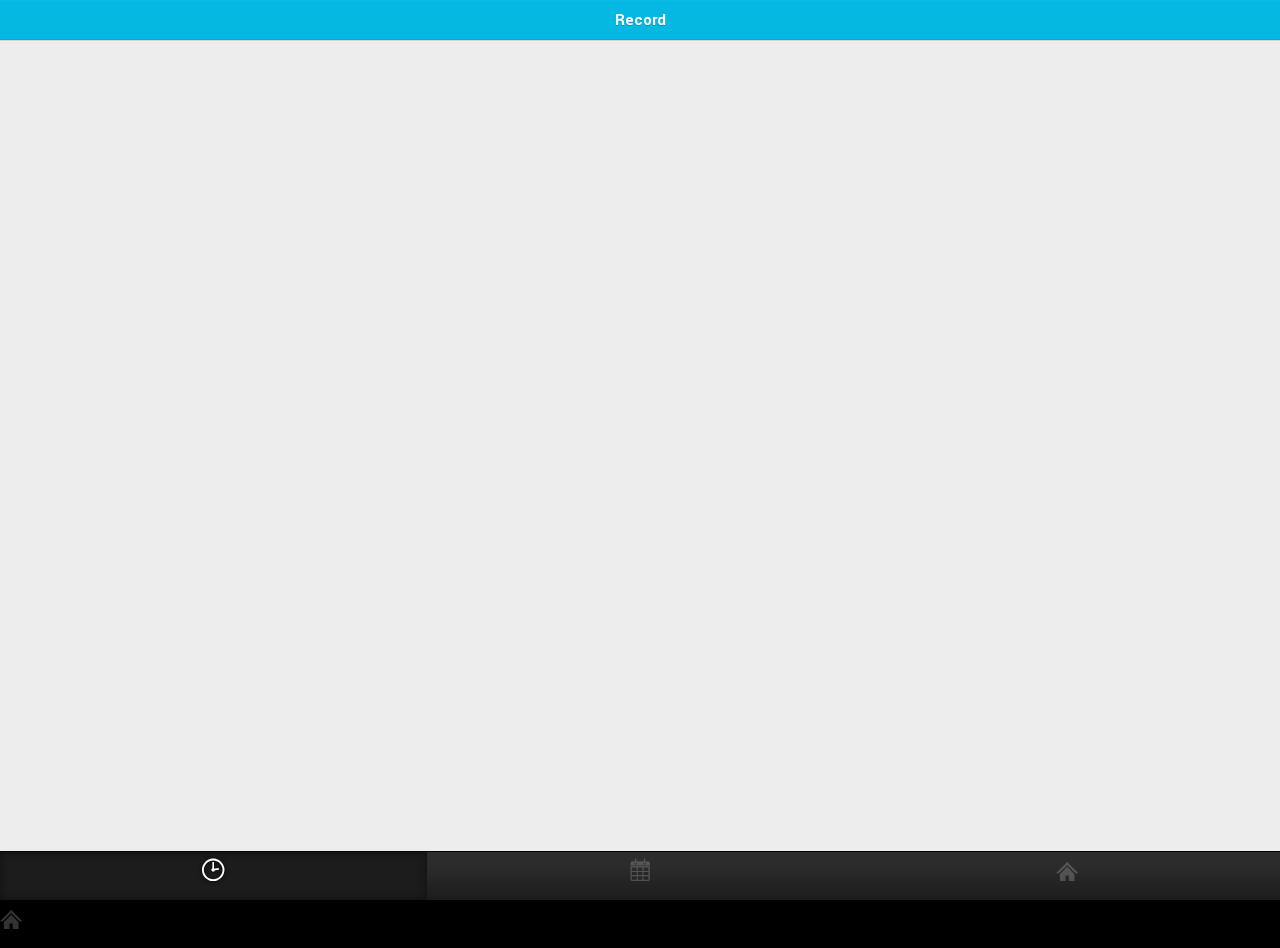
<file: app.html>
<!doctype html>
<html>
<head>
    <meta charset="utf-8">
    <title>LungoJS - Kitchen Sink</title>
    <meta name="description" content="">
    <meta name="author" content="Javier Jiménez Villar (@soyjavi)">
    <!-- Mobile viewport optimization http://goo.gl/b9SaQ -->
    <meta name="HandheldFriendly" content="True">
    <meta name="MobileOptimized" content="320">
    <meta http-equiv="cleartype" content="on">
    <meta name="viewport" content="width=device-width, initial-scale=1.0, maximum-scale=1.0, user-scalable=0">
    <meta name="apple-mobile-web-app-capable" content="yes">
    <meta name="apple-mobile-web-app-status-bar-style" content="black">
    <meta name="format-detection" content="telephone=no">
    <!-- For iPhone 4 with high-resolution Retina display: -->
    <link rel="apple-touch-icon-precomposed" sizes="114x114" href="assets/images/icon@2x.png">
    <link rel="apple-touch-icon-precomposed" sizes="72x72" href="assets/images/icon-72.png">
    <link rel="apple-touch-icon-precomposed" href="assets/images/icon.png">
    <link rel="apple-touch-startup-image" href="assets/images/default.png">
    <!-- Main Stylesheet -->
    <link rel="stylesheet" href="lungo.js/lungo-1.2.css">
    <link rel="stylesheet" href="lungo.js/lungo.theme.default.css">
    <link rel="stylesheet" href="assets/stylesheets/app.css">
</head>

<body class="app">
    <section id="record">
        <header data-title="Record">
            <!-- <a href="#donate" data-target="section" data-icon="files" class="button onright">捐赠</a> -->
        </header>
        <article id="today" class="list">
<!--             <div class="indented">
                <ul>
                    <li><input type="text" placeholder="键入你要记录的内容 ..." /></li>
                </ul>
            </div>
            <div id="list-today" class="indented list">
            </div> -->
        </article>
        <article id="calendar" class="">
        </article>
        <article id="home" class="">
        </article>
        <footer class="toolbar with-labels">
            <nav>
                <a href="#today" data-target="article" class="current" data-icon="clock" />
                <a href="#calendar" data-target="article" data-icon="calendar" />
                <a href="#home" data-target="article" data-icon="home" />
            </nav>
        </footer>
    </section>

    <!-- LungoJS (Production mode) -->
    <script src="lungo.js/lungo-1.2.js"></script>
    <!-- LungoJS - Sandbox App -->
    <script src="app/app.js"></script>
    <script src="app/data.js"></script>
    <script src="app/events.js"></script>
    <script src="app/services.js"></script>
    <script src="app/view.js"></script>
</body>
</html>
</file>
<file: lungo.js/lungo-1.2.css>
/**
 *
 *    /$$
 *   | $$
 *   | $$       /$$   /$$ /$$$$$$$   /$$$$$$   /$$$$$$
 *   | $$      | $$  | $$| $$__  $$ /$$__  $$ /$$__  $$
 *   | $$      | $$  | $$| $$  \ $$| $$  \ $$| $$  \ $$
 *   | $$      | $$  | $$| $$  | $$| $$  | $$| $$  | $$
 *   | $$$$$$$$|  $$$$$$/| $$  | $$|  $$$$$$$|  $$$$$$/
 *   |________/ \______/ |__/  |__/ \____  $$ \______/
 *                                  /$$  \ $$
 *                                 |  $$$$$$/
 *                                  \______/
 *
 * @copyright 2011-2012 TapQuo Inc (c)
 * @license   http://www.github.com/tapquo/lungo/blob/master/LICENSE.txt
 * @version   1.2
 * @link      https://github.com/TapQuo/Lungo.js
 *
 * @author   Javier Jimenez Villar <javi@tapquo.com> || @soyjavi
 * @author   Guillermo Pascual <pasku@tapquo.com> || @pasku1
 */

a,abbr,address,article,aside,audio,b,blockquote,body,caption,cite,code,dd,del,dfn,dialog,div,dl,dt,em,fieldset,figure,footer,form,h1,h2,h3,h4,h5,h6,header,hgroup,hr,html,i,iframe,img,ins,kbd,label,legend,li,mark,menu,nav,object,ol,p,pre,q,samp,section,small,span,strong,sub,sup,table,tbody,td,tfoot,th,thead,time,tr,ul,var,video{border:0;margin:0;outline:0;padding:0;font-size:100%;}
a{color:#fff;text-decoration:none;-webkit-tap-highlight-color:rgba(0, 0, 0, 0);}
a:hover{opacity:1;}
html{height:100%;font-size:100%;-webkit-text-size-adjust:100%;-ms-text-size-adjust:100%;}
body{margin:0;padding:0;width:100%;height:100%;min-height:100%;overflow:hidden;font-family:Helvetica,Arial,sans-serif;font-size:13px;line-height:1.231;-webkit-touch-callout:none;display:-webkit-box;-webkit-box-orient:vertical;-webkit-box-align:stretch;}
b,strong{font-weight:bold;}
img{border:0;-ms-interpolation-mode:bicubic;vertical-align:middle;font-size:0;}
table{border-collapse:collapse;border-spacing:0;}
th,td,caption{vertical-align:top;font-weight:normal;text-align:left;}
*{margin:0;padding:0;-webkit-user-select:none;-webkit-tap-highlight-color:rgba(255, 255, 255, 0);}
section{position:absolute;left:0px;top:0px;width:100%;height:100%;z-index:1;-webkit-transform:translate3d(100%, 0, 0);-moz-transform:translate3d(100%, 0, 0);-o-transform:translate3d(100%, 0, 0);transform:translate3d(100%, 0, 0);-webkit-backface-visibility:hidden;-webkit-transition:-webkit-transform 250ms cubic-bezier(0.39, 0.575, 0.565, 1);}section:first-child,section.show{-webkit-transform:translate3d(0%, 0, 0);-moz-transform:translate3d(0%, 0, 0);-o-transform:translate3d(0%, 0, 0);transform:translate3d(0%, 0, 0);}
section.hide{-webkit-transform:translate3d(-100%, 0, 0);-moz-transform:translate3d(-100%, 0, 0);-o-transform:translate3d(-100%, 0, 0);transform:translate3d(-100%, 0, 0);}
section.pop{-webkit-transform:scale(0.5);-moz-transform:scale(0.5);-o-transform:scale(0.5);transform:scale(0.5);z-index:0;opacity:0;-webkit-transition:all 250ms cubic-bezier(0.39, 0.575, 0.565, 1);}section.pop:first-child,section.pop.show{z-index:1;-webkit-transform:scale(1);-moz-transform:scale(1);-o-transform:scale(1);transform:scale(1);opacity:1;}
section.pop.hide{z-index:0;-webkit-transform:scale(1.2);-moz-transform:scale(1.2);-o-transform:scale(1.2);transform:scale(1.2);opacity:0;}
section.flow{-webkit-transform:translate3d(100%, 0, 0) scale(0.7);-moz-transform:translate3d(100%, 0, 0) scale(0.7);-o-transform:translate3d(100%, 0, 0) scale(0.7);transform:translate3d(100%, 0, 0) scale(0.7);}section.flow:first-child,section.flow.show{-webkit-animation:flow-show 350ms 500ms cubic-bezier(0.39, 0.575, 0.565, 1) forwards;}
section.flow.show-revoke{-webkit-animation:flow-show-revoke 350ms cubic-bezier(0.39, 0.575, 0.565, 1) forwards;}
section.flow.hide{-webkit-animation:flow-hide 350ms cubic-bezier(0.39, 0.575, 0.565, 1) forwards;}
section.flow.hide-revoke{-webkit-animation:flow-hide-revoke 350ms 500ms cubic-bezier(0.39, 0.575, 0.565, 1) forwards;}
@-webkit-keyframes flow-show {
    0% { -webkit-transform: translateX(100%) scale(.7); }
    50% { -webkit-transform: translateX(0%) scale(.7);}
    100% { -webkit-transform: translateX(0%) scale(1);}
}

@-webkit-keyframes flow-show-revoke {
    0% { -webkit-transform: translateX(0%) scale(1); }
    50% { -webkit-transform: translateX(0%) scale(.7);}
    100% { -webkit-transform: translateX(100%) scale(.7);}
}

@-webkit-keyframes flow-hide {
    0% { -webkit-transform: translateX(0%) scale(1); }
    50% { -webkit-transform: translateX(0%) scale(.7); }
    100% { -webkit-transform: translateX(-100%) scale(.7); }
}

@-webkit-keyframes flow-hide-revoke {
    0% { -webkit-transform: translateX(-100%) scale(.7); }
    50% { -webkit-transform: translateX(0%) scale(.7);}
    100% { -webkit-transform: translateX(0%) scale(1);}
}
header,footer{position:absolute;left:0px;width:100%;height:38px;display:block;z-index:2;line-height:39px;}
header{top:0px;}header .onleft{margin-left:4px !important;}
header .onright{margin-right:4px !important;}
footer{bottom:0px;}
header .title,footer .title{margin:0 4px;float:left;z-index:-1;font-size:15px;font-weight:bold;}
header .title{position:absolute;left:0px;right:0px;text-align:center;display:inline-block;}
section header a.button,section footer a.button{margin:3px 1px 0px;}
nav{height:inherit;text-align:center;}nav a{padding:0 6px;z-index:1000;float:left;}nav a .icon{position:relative;top:3px;font-size:24px;display:inline-block;}
nav a img{width:16px;height:16px;top:-1px !important;}
nav a abbr{position:relative;margin-left:2px;display:none;}
nav a.current abbr,nav a.active abbr{display:inline;}
nav .bubble{position:relative;top:-8px;left:-8px;margin-right:-20px;}
.toolbar{height:48px;display:block;}.toolbar nav{display:block;}
.toolbar a{padding:0;}
.toolbar .icon{display:block;top:0px;font-size:32px;line-height:48px;}
.toolbar.with-labels .icon{line-height:36px;padding-bottom:12px;}
.toolbar .bubble{top:-52px;left:4px;}
.toolbar abbr{position:absolute;top:32px;width:inherit;height:14px;margin-left:0px;display:block !important;font-size:11px;line-height:14px;overflow:hidden;white-space:nowrap;text-overflow:ellipsis;}
.groupbar{position:absolute;top:39px;height:28px;width:100%;padding:4px 0 2px;display:block;line-height:28px;z-index:2;}.groupbar a{padding:0px;}
section.aside{-webkit-transform:translate3d(256px, 0, 0);-moz-transform:translate3d(256px, 0, 0);-o-transform:translate3d(256px, 0, 0);transform:translate3d(256px, 0, 0);}section.aside.onright{-webkit-transform:translate3d(-256px, 0, 0);-moz-transform:translate3d(-256px, 0, 0);-o-transform:translate3d(-256px, 0, 0);transform:translate3d(-256px, 0, 0);}
aside{position:absolute;width:inherit;height:inherit;top:0px;visibility:hidden;z-index:0;width:256px;max-width:256px;}aside.onright{right:0px;}
aside.current{visibility:visible;}
aside .title{line-height:40px;font-size:15px;font-weight:bold;height:40px;}
aside a{display:block;width:244px;height:40px;font-size:15px;line-height:40px;overflow:hidden;white-space:nowrap;text-overflow:ellipsis;}
aside .bubble{float:right;font-size:11px;}
aside .title,aside a,aside .anchor{padding:0 6px;}
aside a .bubble,aside .title .bubble{margin-top:13px;}
aside .anchor .bubble{margin-top:2px;}
aside .icon{width:24px;float:left;margin:8px 4px 0 0;font-size:24px;line-height:24px;text-align:center;}
aside .anchor{font-weight:bold;line-height:19px;}
@media handheld, only screen and (min-width: 768px){[data-target="aside"]{display:none !important;} section.aside{width:auto !important;left:256px !important;right:0px !important;-webkit-transform:translate3d(0px, 0, 0);-moz-transform:translate3d(0px, 0, 0);-o-transform:translate3d(0px, 0, 0);transform:translate3d(0px, 0, 0);-webkit-transition:none;}}
article{position:absolute;width:100% !important;height:auto;top:0px;bottom:0px;visibility:hidden;z-index:0;}article.current{visibility:visible;z-index:1;}
article .title{font-size:1.1em;margin:0px 0 4px;}article .title .icon{margin-right:4px;}
article .text{margin:4px 0 8px;display:block;font-size:0.9em;font-weight:normal;line-height:1.4em;}
header:not(.extended)~article{top:40px;}
header.extended~article{top:75px;}
footer:not(.toolbar)~article{bottom:40px;}
footer.toolbar~article{bottom:48px;}
@media handheld, only screen and (min-width: 768px){article.aside{-webkit-transform:translate3d(0px, 0, 0);-moz-transform:translate3d(0px, 0, 0);-o-transform:translate3d(0px, 0, 0);transform:translate3d(0px, 0, 0);}}
.list{font-size:1.15em;}.list a{display:block;}
.list li:not(.toolbar){padding:8px 6px 8px 8px;list-style-type:none;}.list li:not(.toolbar) .icon,.list li:not(.toolbar) img{float:left;width:32px;height:32px;margin-right:6px;font-size:36px;font-weight:normal;}
.list .icon,.list img{display:inline-block;}
.list small{display:block;overflow:hidden;white-space:nowrap;text-overflow:ellipsis;font-size:0.85em;}
.list li.anchor{font-size:0.85em;padding:4px 4px 3px;}.list li.anchor .icon{width:14px !important;height:14px !important;margin-right:2px !important;font-size:1.6em !important;line-height:14px !important;}
.list li.anchor .bubble{display:none;}
.list .tip{font-size:0.85em;font-weight:bold;}
.list .search input{width:88%;}
.list .search a{float:right;height:30px;margin:0px;padding:0px;}.list .search a icon{height:12px;width:30px;margin:0px;font-size:1.2em;font-weight:normal;}
.list .onright{font-size:0.75em;line-height:16px;}
.list .onright .icon,.list small .icon{font-size:1.4em !important;line-height:16px;height:14px !important;width:14px !important;margin-right:0px !important;}
.scrollable{position:absolute;display:block;}
.scroll{overflow:scroll;-webkit-overflow-scrolling:touch;}
.onleft{float:left;}
.onright{float:right;}
.indented >*{padding:10px;}
.indented.rounded ul{-webkit-border-radius:4px;-moz-border-radius:4px;border-radius:4px;-webkit-background-clip:padding-box;-moz-background-clip:padding;background-clip:padding-box;}
.indented.rounded li:first-child{-webkit-border-radius:4px 4px 0px 0px;-moz-border-radius:4px 4px 0px 0px;border-radius:4px 4px 0px 0px;-webkit-background-clip:padding-box;-moz-background-clip:padding;background-clip:padding-box;}
.indented.rounded li:last-child{-webkit-border-radius:0px 0px 4px 4px;-moz-border-radius:0px 0px 4px 4px;border-radius:0px 0px 4px 4px;-webkit-background-clip:padding-box;-moz-background-clip:padding;background-clip:padding-box;}
.margin-top-4{margin-top:4px;}
.hidden{display:none;}
.semi-opacity{opacity:0.5;}
.size32{font-size:32px;height:32px;width:32px;line-height:32px;}
.mini{font-size:20px !important;height:16px !important;width:16px !important;line-height:16px !important;}
.framed{border:2px solid #fff;}
.round{-webkit-border-radius:4px;-moz-border-radius:4px;border-radius:4px;-webkit-background-clip:padding-box;-moz-background-clip:padding;background-clip:padding-box;}
.bubble{padding:2px 3px 1px;-webkit-border-radius:1px;-moz-border-radius:1px;border-radius:1px;-webkit-background-clip:padding-box;-moz-background-clip:padding;background-clip:padding-box;font-size:0.8em;font-weight:bold;line-height:1.0em;}
.splash{text-align:center;font-size:1.2em;}
.splash img{max-width:206px;margin:92px auto 32px;}
.splash h1{margin:92px auto 16px;font-size:2.2em;font-weight:bold;}
.splash .button.big{margin-top:16px;}
.splash .copyright{position:fixed;width:100%;bottom:8px;left:0px;font-size:0.8em;font-style:normal;}
a.button{display:inline-block;height:30px;padding:0 9px 0 8px;color:#fff !important;outline:none;background:#5a5a5a;-webkit-user-select:none;-moz-user-select:none;-o-user-select:none;user-select:none;line-height:31px;text-align:center;text-decoration:none;}a.button:active,a.button.active{background:#4b4b4b;}
a.button:disabled,a.button.disabled{background:rgba(255, 255, 255, 0.2);color:#999 !important;}
a.button .icon{position:relative;top:3px;height:16px;width:16px;font-size:22px;line-height:17px;}
a.button img{top:0px !important;}
a.button.big{width:100%;height:40px;padding:0px;margin-bottom:4px;font-size:16px;line-height:42px;}a.button.big .icon{margin-right:4px;font-size:24px;height:18px;width:18px;}
a.button.big img{}

label{font-size:0.8em;line-height:27px;}
input:not([type=checkbox]),textarea,select{display:inline-block;padding:5px;width:95%;margin-bottom:2px;outline:none;-webkit-appearance:none;border-radius:0px;font-size:15px;line-height:15px;font-weight:bold;-webkit-user-select:text;}
input[type=search]{width:86%;}input[type=search] +.button{float:right;padding:0px;width:32px;height:30px;}input[type=search] +.button .icon{font-size:22px !important;line-height:30px;}
select{width:100%;height:29px;}
label.select{position:relative;display:inline-block;width:100%;padding-top:2px;}
.select:after{text-align:center;position:absolute;top:0;right:0;bottom:0;height:29px;width:29px;content:"▼";pointer-events:none;line-height:32px;margin-top:2px;}
.no-pointer-events .select:after{content:none;}
input[type="checkbox"],input[type="radio"]{width:82px;height:27px;z-index:2;}
input[type="checkbox"]+span::after,input[type="radio"]+span::after{content:"OFF";}
input[type="checkbox"]:checked+span::after,input[type="radio"]:checked+span::after{content:"ON";}
input[type="checkbox"]+span,input[type="radio"]+span,input[type="checkbox"]+span::before,input[type="radio"]+span::before,input[type="checkbox"]+span::after,input[type="radio"]+span::after{display:inline-block;}
input[type="checkbox"]+span::before,input[type="radio"]+span::before,input[type="checkbox"]+span::after,input[type="radio"]+span::after,input[type="checkbox"]:checked+span::before,input[type="radio"]:checked+span::before,input[type="checkbox"]:checked+span::after,input[type="radio"]:checked+span::after{top:0;}
input[type="checkbox"]+span::after,input[type="radio"]+span::after,input[type="checkbox"]:checked+span::before,input[type="radio"]:checked+span::before{right:0;}
input[type="checkbox"]+span::before,input[type="radio"]+span::before,input[type="checkbox"]:checked+span::after,input[type="radio"]:checked+span::after{left:0;}
input[type="checkbox"],input[type="radio"],input[type="checkbox"]+span::before,input[type="radio"]+span::before,input[type="checkbox"]+span::after,input[type="radio"]+span::after{position:absolute;}
input[type="checkbox"],input[type="radio"]{-webkit-opacity:0;opacity:0;}
input[type="checkbox"]+span,input[type="radio"]+span{width:82px;height:27px;position:relative;font-size:11px;line-height:29px;font-weight:bold;text-transform:uppercase;text-indent:-9999px;}
input[type="checkbox"]+span::before,input[type="radio"]+span::before{content:"";width:41px;height:27px;}
input[type="checkbox"]+span::after,input[type="radio"]+span::after{text-indent:0;width:41px;height:27px;text-align:center;box-shadow:0px 1px 0px #fff, 0px 2px 0px #d2d2d2;}
input[type="checkbox"]:checked+span::before,input[type="radio"]:checked+span::before{left:auto;}
input[type="checkbox"]:checked+span::after,input[type="radio"]:checked+span::after{height:27px;}
input[type="range"]{-webkit-appearance:none;height:3px;width:100%;outline:none;border-radius:1px;position:relative;padding:0px;margin:0px;margin-bottom:4px !important;border:0;cursor:ew-resize;}input[type="range"]::-webkit-slider-thumb{-webkit-appearance:none;position:relative;z-index:1;width:24px;height:24px;border-radius:12px;}
.progress{width:100%;}.progress .labels{display:block;}.progress .labels span:last-child{float:right;}
.progress .bar{height:3px;display:block;}.progress .bar .value{display:block;height:inherit;width:0%;-webkit-transition:width 500ms cubic-bezier(0.39, 0.575, 0.565, 1);}.progress .bar .value .glow{float:right;height:inherit;width:3px;}
@media screen and (-webkit-min-device-pixel-ratio:0){.custom-select select{padding-right:30px;}}
a.grey,.grey{background-color:#cccccc;}
a.grey:active,a.grey.active{background-color:#b5b5b5;}
a.black,.grey{background-color:#000000;}
a.black:active,a.black.active{background-color:#000000;}
a.red,.red{background-color:#e33100;}
a.red:active,a.red.active{background-color:#c5280f;}
a.lightgreen,.lightgreen{background-color:#91bd09;}
a.lightgreen:active,a.lightgreen.active{background-color:#7ea41a;}
a.green,.green{background-color:#009600;}
a.green:active,a.green.active{background-color:#00770e;}
a.blue,.blue{background-color:#237fd7;}
a.blue:active,a.blue.active{background-color:#1a69b6;}
a.arcticblue,.arcticblue{background-color:#2daebf;}
a.arcticblue:active,a.arcticblue.active{background-color:#238e9e;}
a.orange,.orange{background-color:#ff5c00;}
a.orange:active,a.orange.active{background-color:#da4e15;}
a.purple,.purple{background-color:#7b658d;}
a.purple:active,a.purple.active{background-color:#574765;}
a.magenta,.magenta{background-color:#a9014b;}
a.magenta:active,a.magenta.active{background-color:#831239;}
a.pink,.pink{background-color:#ff007f;}
a.pink:active,a.pink.active{background-color:#de2870;}
a.yellow,.yellow{background-color:#ffb515;}
a.yellow:active,a.yellow.active{background-color:#dfa020;}
a.twitter,.twitter:not(span){background-color:#35cdff;}
a.twitter:active,a.twitter.active{background-color:#2bafda;}
a.facebook,.facebook:not(span){background-color:#3b5998;}
a.facebook:active,a.facebook.active{background-color:#2c4579;}
li.grey{box-shadow:inset 3px 0px 0px #cccccc;}
li.black{box-shadow:inset 3px 0px 0px #000000;}
li.red{box-shadow:inset 3px 0px 0px #e33100;}
li.lightgreen{box-shadow:inset 3px 0px 0px #91bd09;}
li.green{box-shadow:inset 3px 0px 0px #009600;}
li.blue{box-shadow:inset 3px 0px 0px #237fd7;}
li.arcticblue{box-shadow:inset 3px 0px 0px #2daebf;}
li.orange{box-shadow:inset 3px 0px 0px #ff5c00;}
li.purple{box-shadow:inset 3px 0px 0px #7b658d;}
li.magenta{box-shadow:inset 3px 0px 0px #a9014b;}
li.pink{box-shadow:inset 3px 0px 0px #ff007f;}
li.yellow{box-shadow:inset 3px 0px 0px #ffb515;}
li.twitter{box-shadow:inset 3px 0px 0px #35cdff;}
li.facebook{box-shadow:inset 3px 0px 0px #3b5998;}
@font-face{font-family:'icon';src:url([data-uri]) format('truetype');font-weight:normal;font-style:normal;}.icon{color:inherit;font-weight:normal !important;line-height:normal;font-family:'icon';}
.icon.map:before{content:'0';}
.icon.clock:before{content:'1';}
.icon.calendar:before{content:'2';}
.icon.message:before{content:'3';}
.icon.chat:before{content:'4';}
.icon.user:before{content:'5';}
.icon.group:before{content:'6';}
.icon.loading:before{content:'7';}
.icon.refresh:before{content:'8';}
.icon.search:before{content:'9';}
.icon.pushpin:before{content:'A';}
.icon.star:before{content:'B';}
.icon.heart:before{content:'C';}
.icon.warning:before{content:'D';}
.icon.add:before{content:'E';}
.icon.remove:before{content:'F';}
.icon.question:before{content:'G';}
.icon.info:before{content:'H';}
.icon.check:before{content:'I';}
.icon.substract:before{content:'J';}
.icon.close:before{content:'K';}
.icon.plus:before{content:'L';}
.icon.up:before{content:'M';}
.icon.down:before{content:'N';}
.icon.left:before{content:'O';}
.icon.right:before{content:'P';}
.icon.home:before{content:'Q';}
.icon.pencil:before{content:'R';}
.icon.edit:before{content:'S';}
.icon.picture:before{content:'T';}
.icon.camera:before{content:'U';}
.icon.music:before{content:'V';}
.icon.wifi:before{content:'W';}
.icon.file:before{content:'X';}
.icon.files:before{content:'Y';}
.icon.folder:before{content:'Z';}
.icon.key:before{content:'a';}
.icon.settings:before{content:'b';}
.icon.chart:before{content:'c';}
.icon.trash:before{content:'d';}
.icon.target:before{content:'e';}
.icon.items:before{content:'f';}
.icon.download:before{content:'g';}
.icon.upload:before{content:'h';}
.icon.basket:before{content:'i';}
.icon.phone:before{content:'j';}
.icon.mail:before{content:'k';}
.icon.tag:before{content:'l';}
</file>
<file: lungo.js/lungo.theme.default.css>
/**
 * Stylesheet
 *
 * @namespace LUNGO.Theme
 * @class Default
 *
 * @author Javier Jimenez Villar <javi@tapquo.com> || @soyjavi
 */

@import "lungo.theme.default.font.css";

.app {
  background: #000000;
  font-family: 'Roboto', Helvetica, Arial, sans-serif;
}
/* @group <header> & <footer> & <article> */
header {
  background-color: #05b8e2;
  border-top: 1px solid #05bde9;
  border-bottom: 1px solid #07acd0;
  box-shadow: 0 1px 0 rgba(0, 0, 0, 0.1);
}
footer {
  background: #2c2c2d -webkit-gradient(linear, left top, left bottom, color-stop(0.25, #2c2c2d), color-stop(1, #1c1c1c));
  border-top: 1px inset #1c1c1c;
}
.title {
  color: #ffffff;
  text-shadow: 0px 1px 0px rgba(0, 0, 0, 0.2);
}
article {
  background-color: #ededed;
}
article .title {
  color: #797979;
  text-shadow: 0px 1px 0px #fff;
}
/* @end */
/* @group <nav> */
nav a {
  color: rgba(255, 255, 255, 0.5);
}
nav a.current, nav a.active {
  color: #ffffff;
}
.toolbar a {
  color: rgba(255, 255, 255, 0.2);
}
.toolbar a.current, .toolbar a.active {
  background: #1c1c1c;
  box-shadow: inset 0px 0px 8px #101010;
  text-shadow: 0px 1px 4px #000;
}
.groupbar {
  background: #ededed;
  border-bottom: solid 1px rgba(0, 0, 0, 0.1);
}
.groupbar a {
  color: #6e6e6e;
}
.groupbar a.current {
  color: #6e6e6e;
  border-bottom: solid 3px #05bde9;
}
/* @end */
/* @group <aside> */
aside {
  background: #252525;
}
aside .title {
  background: #101010;
  border: none;
}
aside a {
  color: #fff;
  text-shadow: 0px 1px 0px #000;
  border-bottom: 1px inset #101010;
  border-top: 1px inset #868686;
}
aside a.current {
  background: #1c1c1c;
  box-shadow: inset 0px 0px 8px #101010;
  border-top: 1px inset #1c1c1c;
}
aside a .icon {
  text-shadow: none;
  color: #7a7a7a;
}
aside .anchor {
  background: #101010;
  color: #7a7a7a;
}
section.aside {
  box-shadow: -4px 0 8px rgba(0, 0, 0, 0.5);
}
section.aside.onright {
  box-shadow: 4px 0 8px rgba(0, 0, 0, 0.5);
}
@media handheld, only screen and (min-width: 768px) {
  section.current, section.show {
    box-shadow: -4px 0 8px rgba(0, 0, 0, 0.5);
  }
  section.current.onright, section.show.onright {
    box-shadow: 4px 0 8px rgba(0, 0, 0, 0.5);
  }
}
/* @end */
/* @group .list */
.list, .list li:not(.toolbar) a {
  color: #2a2a2a;
}
.list li {
  background: #fff;
  border-bottom: 1px inset #e1e1e1;
}
.list li:last-child {
  border-bottom: none;
}
.list li.selectable:active {
  background: #93d6e7;
  color: #1b6777;
  text-shadow: 0 1px 0 rgba(255, 255, 255, 0.2);
}
.list li.selectable:active small, .list li.selectable:active .onright:not(.bubble) {
  color: #ffffff;
  text-shadow: none;
}
.list li small, .list li .onright:not(.bubble) {
  color: #888;
}
.list.indented li {
  border-left: solid 1px #e1e1e1;
  border-right: solid 1px #e1e1e1;
}
.list.indented li:first-child {
  border-top: solid 1px #e1e1e1;
}
.list.indented li:last-child {
  border-bottom: solid 1px  #e1e1e1;
}
.list .anchor {
  background: #93d6e7;
  color: #1b6777;
  text-shadow: 0 1px 0 rgba(255, 255, 255, 0.2);
  border: none;
}
.list .tip {
  color: #7a7a7a;
}
.list .tip.darker {
  background-color: #2c2c2d;
  color: #fff;
  text-shadow: 0px 1px 0px #000;
}
.list .tip.darker a {
  color: #fff !important;
}
.list .tip.dark {
  background-color: #f4f4f4;
  box-shadow: inset 0px 1px 0px #fff;
  text-shadow: 0px 1px 0px #fff;
}
.list .toolbar {
  border-bottom-color: rgba(0, 0, 0, 0.2);
}
.list .toolbar .toolbar a {
  box-shadow: 1px 0px 0px #d9d9d9;
}
.list .toolbar .toolbar a:last-child {
  box-shadow: none;
}
.list .toolbar .toolbar a.current {
  background: transparent;
  color: #333;
  text-shadow: none !important;
}
/* @end */
/* @group widgets */
.splash {
  background: #07acd0;
  color: #fff;
  text-shadow: 0px 1px 0px rgba(0, 0, 0, 0.2);
}
/* @group .button */
.button {
  border-bottom: 1px inset rgba(0, 0, 0, 0.2);
  -webkit-border-radius: 2px;
  -moz-border-radius: 2px;
  border-radius: 2px;
  -webkit-background-clip: padding-box;
  -moz-background-clip: padding;
  background-clip: padding-box;
  -webkit-box-shadow: inset 0 1px 0 rgba(255, 255, 255, 0.2), 0 1px 3px rgba(0, 0, 0, 0.2);
}
.button:active, .button.active {
  -webkit-box-shadow: inset 0 1px 0 rgba(0, 0, 0, 0.1), inset 0 0 2px rgba(0, 0, 0, 0.2);
  border-bottom-color: rgba(0, 0, 0, 0);
}
header .button:active,
footer .button:active,
header .button:active,
footer .button:active {
  height: 29px;
  position: relative;
  top: 1px;
}
.button.default {
  background: #5a5a5a;
}
.button.default:active, .button.default.active {
  background: #4b4b4b;
}
/* @end */
/* @group <inputs> */
input, textarea, select {
  border: 1px solid #e1e1e1;
  color: #858585;
  font-family: 'Roboto', Helvetica, Arial, sans-serif;
}
input:focus, textarea:focus, select:focus {
  border-color: #05b8e2;
  color: #05b8e2;
}
label {
  color: #05b8e2;
  text-transform: uppercase;
  font-weight: bold;
}
.select:after {
  background: #858585;
  color: white;
}
input[type="checkbox"] + span, input[type="radio"] + span {
  color: #fff;
  background: #a0a0a0;
}
input[type="checkbox"] + span::before, input[type="radio"] + span::before {
  background: #c1c1c1;
}
input[type="checkbox"]:checked + span, input[type="radio"]:checked + span {
  background: #07acd0;
}
/* @group range */
input[type="range"] {
  background-color: #c7c7c7;
}
input[type="range"]:active {
  background-color: #34b7dc;
}
input[type="range"]::-webkit-slider-thumb {
  border: solid 7px rgba(255, 255, 255, 0.5);
  background: #34b7dc;
}
input[type="range"]:active::-webkit-slider-thumb {
  box-shadow: 0px 0px 4px #34b7dc;
}
/* @end */
/* @group .progress */
.progress .labels {
  font-size: 12px;
  font-weight: bold;
  line-height: 18px;
  color: #858585;
}
.progress .bar {
  background: #c7c7c7;
}
.progress .bar .value {
  background: #34b7dc;
}
.progress .bar .value .glow {
  background-color: rgba(255, 255, 255, 0.25);
  box-shadow: 0px 0px 3px #34b7dc;
}
/* @end */
/* @end */
.bubble {
  color: #fff;
  -webkit-border-radius: 2px;
  -moz-border-radius: 2px;
  border-radius: 2px;
  -webkit-background-clip: padding-box;
  -moz-background-clip: padding;
  background-clip: padding-box;
  text-shadow: none;
  font-weight: bold !important;
}
header .bubble.count {
  background: #2c2c2d;
}
.bubble.count {
  background: #05b8e2;
}
/* @end */
</file>
<file: assets/stylesheets/app.css>
.record-item {
	height: 28px;
	line-height: 28px;
}
</file>
